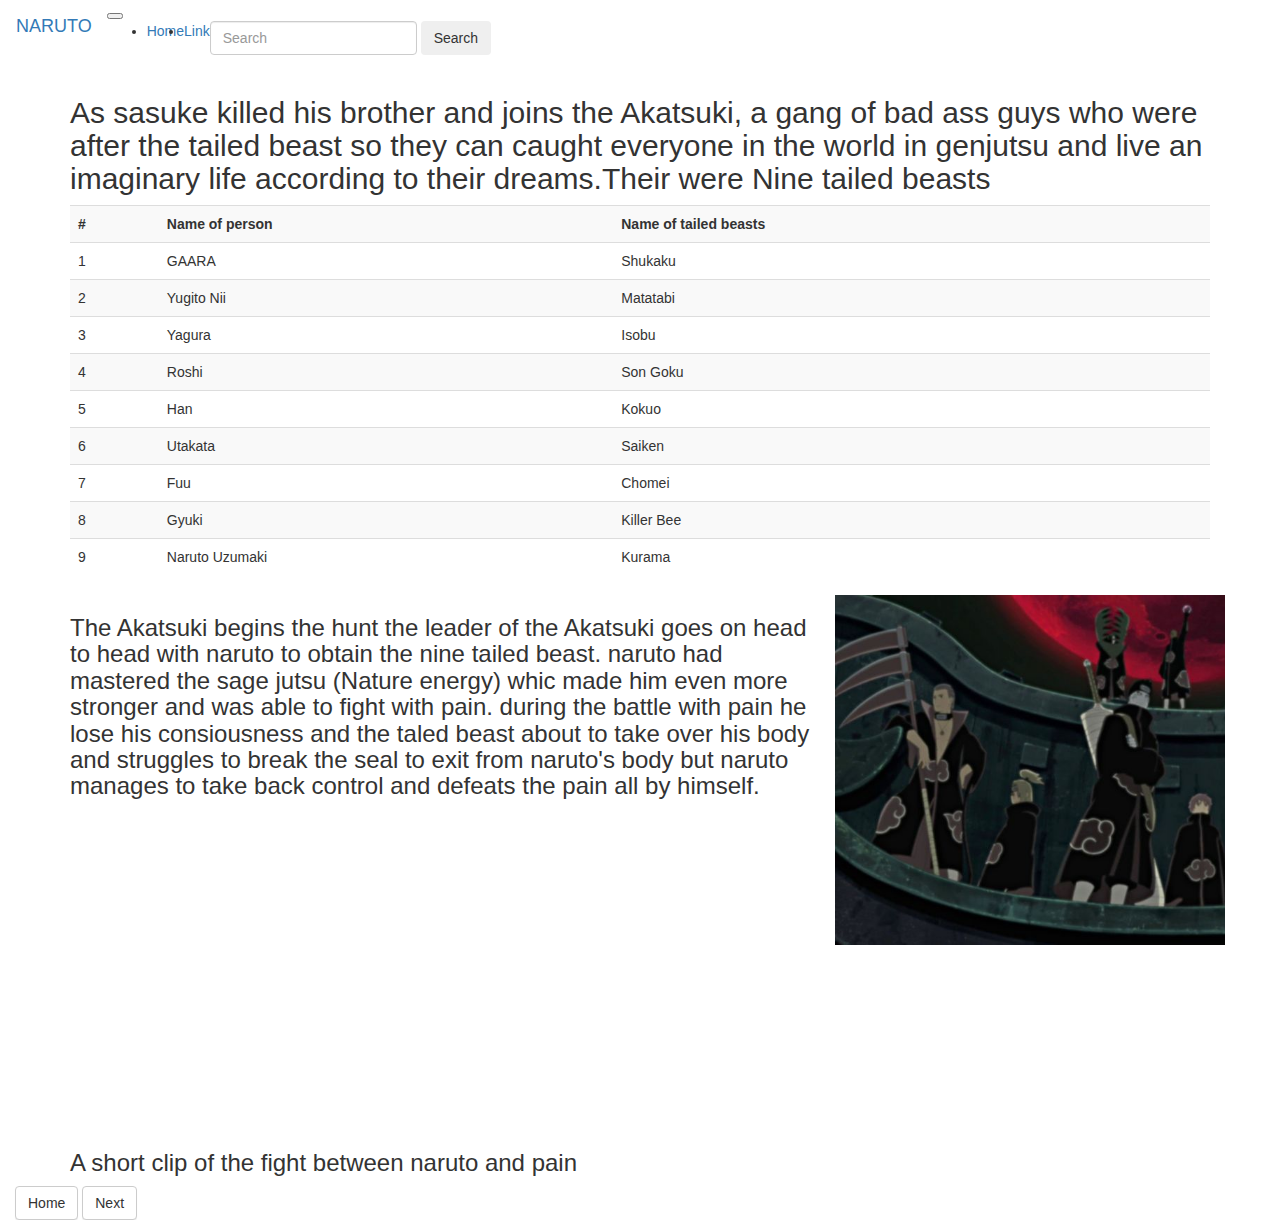
<file: page2.html>
<!DOCTYPE html>
<html>
  <head>
    <meta charset="UTF -8">
    <meta name="description" content="This is an awesome website">
    <link rel="stylesheet" href="https://stackpath.bootstrapcdn.com/bootstrap/4.5.0/css/bootstrap.min.css" integrity="sha384-9aIt2nRpC12Uk9gS9baDl411NQApFmC26EwAOH8WgZl5MYYxFfc+NcPb1dKGj7Sk" crossorigin="anonymous">
<script src="https://stackpath.bootstrapcdn.com/bootstrap/4.5.0/js/bootstrap.min.js" integrity="sha384-OgVRvuATP1z7JjHLkuOU7Xw704+h835Lr+6QL9UvYjZE3Ipu6Tp75j7Bh/kR0JKI" crossorigin="anonymous"></script>
<link rel="stylesheet" href="css/bootstrap-theme.min.css">
<link rel="stylesheet" href="css/bootstrap.min.css">
<link rel="stylesheet" href="css/main.css">
    <title>Hadi's webite</title>

    </head>
    <body>
        <nav class="navbar navbar-expand-lg navbar-light bg-light" class="navbar fixed-bottom navbar-light bg-light">
        <button class="navbar-toggler" type="button" data-toggle="collapse" data-target="#navbarTogglerDemo03" aria-controls="navbarTogglerDemo03" aria-expanded="false" aria-label="Toggle navigation">
          <span class="navbar-toggler-icon"></span>
        </button>
        <a class="navbar-brand" href="#">NARUTO</a>
      
        <div class="collapse navbar-collapse" id="navbarTogglerDemo03">
          <ul class="navbar-nav mr-auto mt-2 mt-lg-0">
            <li class="nav-item active">
              <a class="nav-link" href="#">Home <span class="sr-only">(current)</span></a>
            </li>
            <li class="nav-item">
              <a class="nav-link" href="#">Link</a>
            </li>
            
          </ul>
          <form class="form-inline my-2 my-lg-0">
            <input class="form-control mr-sm-2" type="search" placeholder="Search" aria-label="Search">
            <button class="btn btn-outline-success my-2 my-sm-0" type="submit">Search</button>
          </form>
        </div>
    </nav>
        <div class="container">
            <div class="row">
                
                
          
        <div class="col-xs-12 hover">
            <p><h2>  
        As sasuke killed his brother and joins the Akatsuki, a gang of bad ass guys who were after the tailed beast so they can caught everyone in the world in genjutsu and 
        live an imaginary life according to their dreams.Their were Nine tailed beasts </h2></p>
        <table class="table  table-striped" >
            <tr>
                <th>
                    #
                </th>
                <th>
                    Name of person
                </th>
                <th>
                    Name of tailed beasts
                </th>
            </tr>
            <tr>
                <td>1</td>
                <td>GAARA</td>
                <td>Shukaku</td>
            </tr>
            <tr>
                <td>2</td>
                <td>Yugito Nii</td>
                <td>Matatabi</td>
            </tr>
            <tr>
                <td>3</td>
                <td> Yagura</td>
                <td>Isobu</td>
            </tr>
            <tr>
                <td>4</td>
                <td>Roshi</td>
                <td>Son Goku</td>
            </tr>
            <tr>
                <td>5</td>
                <td>Han</td>
                <td>Kokuo</td>
            </tr>
            <tr>
                <td>6</td>
                <td>Utakata</td>
                <td>Saiken</td>
            </tr>
            <tr>
                <td>7</td>
                <td>Fuu</td>
                <td>Chomei</td>
            </tr>
            <tr>
                <td>8</td>
                <td>Gyuki</td>
                <td>Killer Bee</td>
            </tr>
            <tr>
                <td>9</td>
                <td>Naruto Uzumaki</td>
                <td>Kurama</td>
            </tr>
            

        </table> 
    </div>
    <div class="col-xs-4  col-xs-push-8 n-akat">
    </div>
    <div class="col-xs-8 col-xs-pull-4 bf-info ">
        <p class="text-left"> <h3>
            The Akatsuki begins the hunt the leader of the Akatsuki goes on head to head with naruto to obtain the nine tailed beast.
            naruto had mastered the sage jutsu (Nature energy) whic made him even more stronger and was able to fight with pain.
            during the battle with pain he lose his consiousness and the taled beast about to take over his body and struggles to break
            the seal to exit from naruto's body but naruto manages to take back control and defeats the pain all by himself.
            
        </h3>
        </p>
        <p>
            <iframe width="560" height="315" src="https://www.youtube.com/embed/lnbQGTQ1mw8" frameborder="0" allow="accelerometer; autoplay; encrypted-media; gyroscope; picture-in-picture" allowfullscreen></iframe>
        </p>
        <p><h3>
            A short clip of the fight between naruto and pain 
        </h3></p>


    </div>

            















   

        <script src="https://code.jquery.com/jquery-3.5.1.slim.min.js" integrity="sha384-DfXdz2htPH0lsSSs5nCTpuj/zy4C+OGpamoFVy38MVBnE+IbbVYUew+OrCXaRkfj" crossorigin="anonymous"></script>
        <script src="https://cdn.jsdelivr.net/npm/popper.js@1.16.0/dist/umd/popper.min.js" integrity="sha384-Q6E9RHvbIyZFJoft+2mJbHaEWldlvI9IOYy5n3zV9zzTtmI3UksdQRVvoxMfooAo" crossorigin="anonymous"></script>
        
    </div>
</div>

<div class="col-xs-12">

<a class="btn btn-default" href="index.html">Home</a>
<a class="btn btn-default" href="page3.html">Next</a>
</div>
    </body>
    </html>
</file>
<file: css/main.css>
.bg-kush{
   background: url(../img/uzumaki.jpg);
   height: 350px;
   background-size: cover;
}

/* ==========================================================================
   Author's custom styles
   ========================================================================== */

.n-akat{
   background: url(../img/Akatsuki.jpg);
   height: 350px;
   background-size: cover;
}
</file>
